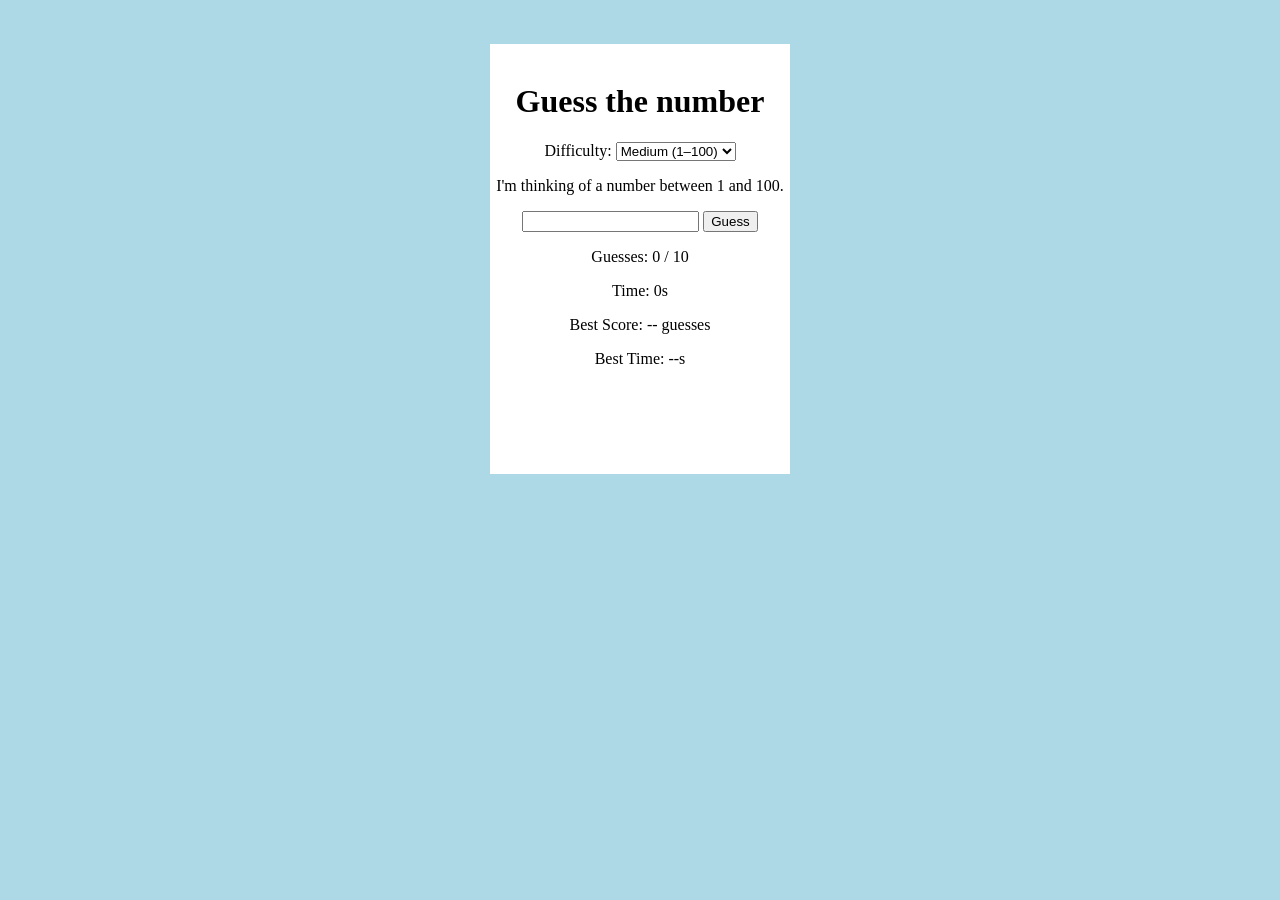
<file: index.html>
<!DOCTYPE html>
<html>
<head>
<title>Guess the Number</title>
</head>
<body id="gameBody" style="background-color: lightblue; transition: background-color 0.5s ease;">
<center>
<br><br>
<div style="background-color: white; width: 300px; height: 430px;"><br>
<h1>Guess the number</h1>
<label for="difficultySelect">Difficulty: </label>
<select id="difficultySelect">
  <option value="easy">Easy (1–50)</option>
  <option value="medium" selected>Medium (1–100)</option>
  <option value="hard">Hard (1–500)</option>
  <option value="expert">Expert (1–1000)</option>
  <option value="master">Master (1–2000)</option>
</select>
<p id="rangeText">I'm thinking of a number between 1 and 100.</p>
<input id="guessInput" type="number">
<button id="guessButton">Guess</button>
<button id="resetButton" style="display: none;">Play Again</button>
<p id="message"></p>
<p id="medalMessage" style="font-size: 1.2em; font-weight: bold; margin: 5px 0;"></p>
<p>Guesses: <span id="guessCount">0</span> / <span id="maxGuessDisplay">10</span></p>
<p>Time: <span id="timerDisplay">0</span>s</p>
<p>Best Score: <span id="bestScore">--</span> guesses</p>
<p>Best Time: <span id="bestTime">--</span>s</p>
</div>
<div id="marqueeContainer" style="width: 300px; margin-top: 15px; background-color: yellow;"></div>
<script>
let currentMax = 100;
let randomNumber = Math.floor(Math.random() * currentMax) + 1;
let count = 0;
let maxGuesses = 10;
let minRange = 1;
let maxRange = 100;
let startTime;
let timerInterval;
let gameStarted = false;
let finalTime = 0;

const gameBody = document.getElementById("gameBody");
const guessInput = document.getElementById("guessInput");
const guessButton = document.getElementById("guessButton");
const resetButton = document.getElementById("resetButton");
const message = document.getElementById("message");
const medalMessage = document.getElementById("medalMessage");
const guessCount = document.getElementById("guessCount");
const maxGuessDisplay = document.getElementById("maxGuessDisplay");
const bestScoreDisplay = document.getElementById("bestScore");
const bestTimeDisplay = document.getElementById("bestTime");
const rangeText = document.getElementById("rangeText");
const timerDisplay = document.getElementById("timerDisplay");
const marqueeContainer = document.getElementById("marqueeContainer");
const difficultySelect = document.getElementById("difficultySelect");

let bestScore = localStorage.getItem("guessBestScore") ? Number(localStorage.getItem("guessBestScore")) : Infinity;
if (bestScore !== Infinity) { bestScoreDisplay.textContent = bestScore; }
let bestTime = localStorage.getItem("guessBestTime") ? Number(localStorage.getItem("guessBestTime")) : Infinity;
if (bestTime !== Infinity) { bestTimeDisplay.textContent = bestTime; }

function setDifficultyMax() {
  const val = difficultySelect.value;
  if (val === "easy") {
    currentMax = 50;
    maxGuesses = 10;
  } else if (val === "medium") {
    currentMax = 100;
    maxGuesses = 10;
  } else if (val === "hard") {
    currentMax = 500;
    maxGuesses = 10;
  } else if (val === "expert") {
    currentMax = 1000;
    maxGuesses = 12;
  } else if (val === "master") {
    currentMax = 2000;
    maxGuesses = 15;
  }
  maxRange = currentMax;
  maxGuessDisplay.textContent = maxGuesses;
}

function resetGame() {
  clearInterval(timerInterval);
  gameStarted = false;
  finalTime = 0;
  timerDisplay.textContent = "0";
  setDifficultyMax();
  randomNumber = Math.floor(Math.random() * currentMax) + 1;
  count = 0;
  minRange = 1;
  guessCount.textContent = count;
  message.textContent = "";
  medalMessage.textContent = "";
  rangeText.textContent = `I'm thinking of a number between 1 and ${currentMax}.`;
  guessInput.value = "";
  guessInput.disabled = false;
  guessButton.style.display = "inline-block";
  resetButton.style.display = "none";
  gameBody.style.backgroundColor = "lightblue";
  marqueeContainer.innerHTML = "";
}

difficultySelect.addEventListener("change", resetGame);

function startTimer() {
  if (!gameStarted) {
    gameStarted = true;
    startTime = Date.now();
    timerInterval = setInterval(() => {
      finalTime = Math.floor((Date.now() - startTime) / 1000);
      timerDisplay.textContent = finalTime;
    }, 1000);
  }
}

guessInput.addEventListener("keydown", function(event) {
  if (event.key === "Enter") {
    guessButton.click();
  }
});

guessButton.addEventListener("click", function() {
  const userGuess = Number(guessInput.value);
  if (!userGuess || userGuess < 1 || userGuess > currentMax) {
    message.textContent = `Please enter a valid number between 1 and ${currentMax}.`;
    message.style.color = "black";
    return;
  }
  startTimer();
  count++;
  guessCount.textContent = count;
  if (userGuess === randomNumber) {
    clearInterval(timerInterval);
    message.textContent = `Correct! You guessed it in ${count} tries within ${finalTime} seconds.`;
    message.style.color = "green";
    gameBody.style.background = "#2ecc71";
    endGame(true);
  } else if (count >= maxGuesses) {
    clearInterval(timerInterval);
    message.textContent = `Game Over! The number was ${randomNumber}.`;
    message.style.color = "red";
    gameBody.style.background = "#95a5a6";
    endGame(false);
  } else {
    if (userGuess > randomNumber) {
      message.textContent = "Too high! go cave diving.";
      message.style.color = "red";
      if (userGuess < maxRange) maxRange = userGuess - 1;
    } else {
      message.textContent = "Too low! guess at its PEAK.";
      message.style.color = "blue";
      if (userGuess > minRange) minRange = userGuess + 1;
    }
    rangeText.textContent = `I'm thinking of a number between ${minRange} and ${maxRange}.`;
    if (count === 3) {
      const isEven = randomNumber % 2 === 0 ? "EVEN" : "ODD";
      message.textContent += ` (Psst... the number is ${isEven}!)`;
    }
    
    // Kleurindicatie schaalt nu mee op basis van de gekozen moeilijkheid
    const verschil = Math.abs(userGuess - randomNumber);
    const schaal = currentMax / 100; 
    if (verschil <= 5 * schaal) {
      gameBody.style.backgroundColor = "#ff5722";
    } else if (verschil <= 15 * schaal) {
      gameBody.style.backgroundColor = "#ff9800";
    } else if (verschil <= 30 * schaal) {
      gameBody.style.backgroundColor = "#ffeb3b";
    } else {
      gameBody.style.backgroundColor = "#3498db";
    }
  }
});

function endGame(won) {
  guessInput.disabled = true;
  guessButton.style.display = "none";
  resetButton.style.display = "inline-block";
  if (won) {
    marqueeContainer.innerHTML = '<marquee style="font-weight: bold; color: red; font-size: 1.2em;">YE HEBT GEWONNEN</marquee>';
    
    // Medaille logica schaalt mee met de moeilijkheidsgraad
    let goldCutoff = 3;
    let silverCutoff = 6;
    if (currentMax >= 1000) {
      goldCutoff = 5;
      silverCutoff = 9;
    }

    if (count <= goldCutoff) {
      medalMessage.textContent = "Gold Medal Awarded!";
      medalMessage.style.color = "#d4af37";
    } else if (count <= silverCutoff) {
      medalMessage.textContent = "Silver Medal Awarded!";
      medalMessage.style.color = "#aaa9ad";
    } else {
      medalMessage.textContent = "Bronze Medal Awarded!";
      medalMessage.style.color = "#cd7f32";
    }

    let newRecord = false;
    if (count < bestScore) {
      bestScore = count;
      localStorage.setItem("guessBestScore", bestScore);
      bestScoreDisplay.textContent = bestScore;
      newRecord = true;
    }
    if (finalTime < bestTime) {
      bestTime = finalTime;
      localStorage.setItem("guessBestTime", bestTime);
      bestTimeDisplay.textContent = bestTime;
      newRecord = true;
    }
    if (newRecord) {
      message.textContent += " New Best Score!";
    }
  }
}

resetButton.addEventListener("click", resetGame);
setDifficultyMax();
</script>
</center>
</body>
</html>
</file>
